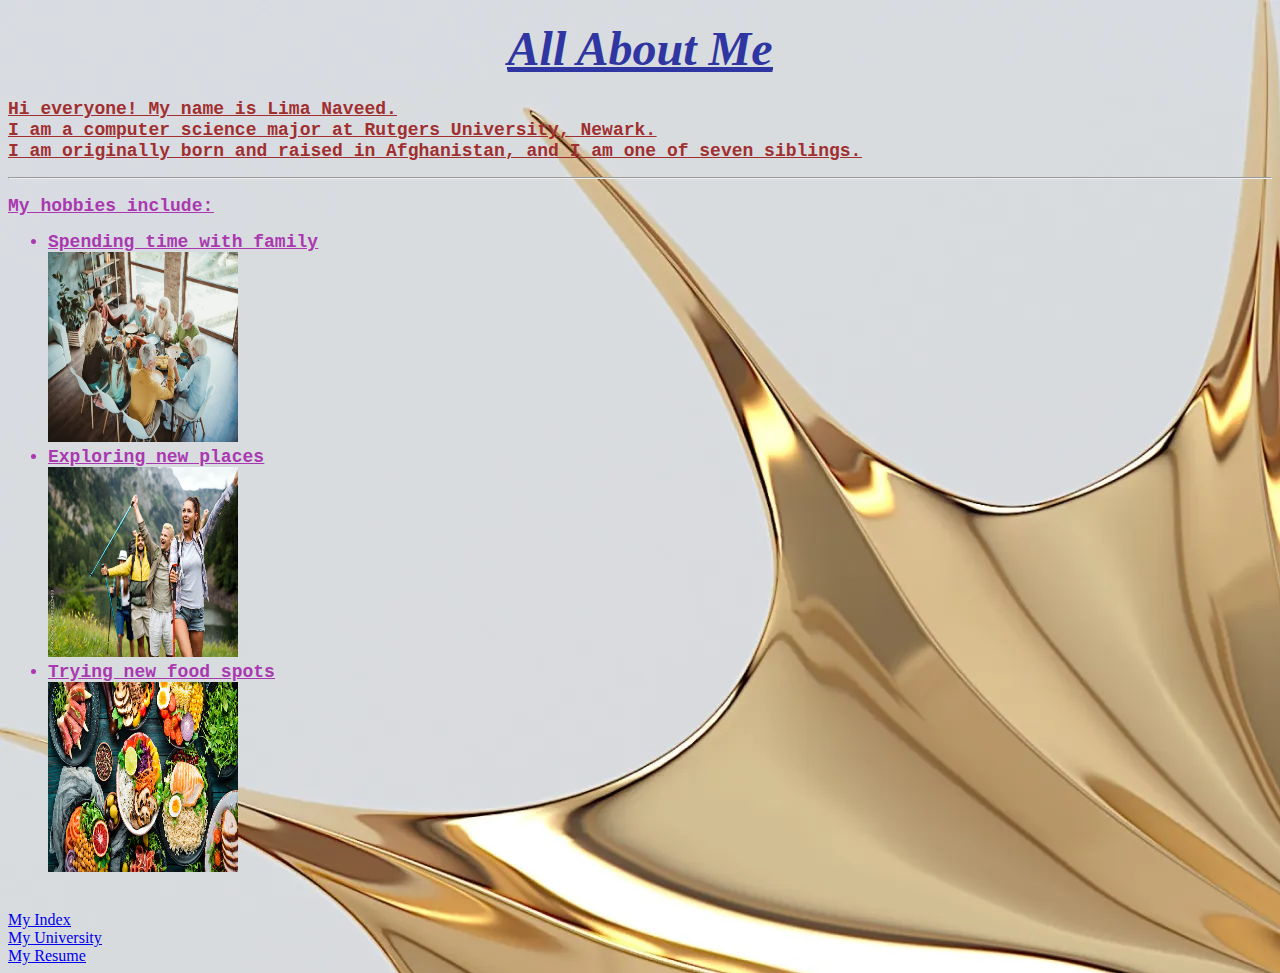
<file: index.html>
<!DOCTYPE html>
<html>
<head>
<TITLE>About Lima</TITLE>
<link rel="stylesheet" href="style.css">
</head>

<body background="shell.png">
<!-- my content here -->
<TITLE>About Lima</TITLE>
<i><center><font color="#2F36A1"> 
<h1><font size="7">All About Me
</font></i></center></font></h1>

<p style="color: #A12F2F";> <font size="4"> <font face="courier"><b>
Hi everyone! My name is Lima Naveed. <br>I am a computer science major
at Rutgers University, Newark. <br>I am originally born and raised
in Afghanistan, and I am one of seven siblings.<br>
</font></font></p></b>
<hr></hr>

<p style="color: #AA38B0;"> <font size="4"> <font face="courier"><b>
My hobbies include: 
<ul style="color: #AA38B0;">
	<li>Spending time with family</li>
	<img src="family.png" width="190" height="190">
	
	<li>Exploring new places</li>
	<img src="adventure.png" width="190" height="190">
	
	<li>Trying new food spots</li>
	<img src="food.png" width="190" height="190">
	</ul></p></font></font></b>

<br><a href="index.html">My Index</a></br>
<a href="myUniversity.html">My University</a>
<br><a href="fakeResume.html">My Resume</a></br>

</body>
</html>
</HTML>
</file>
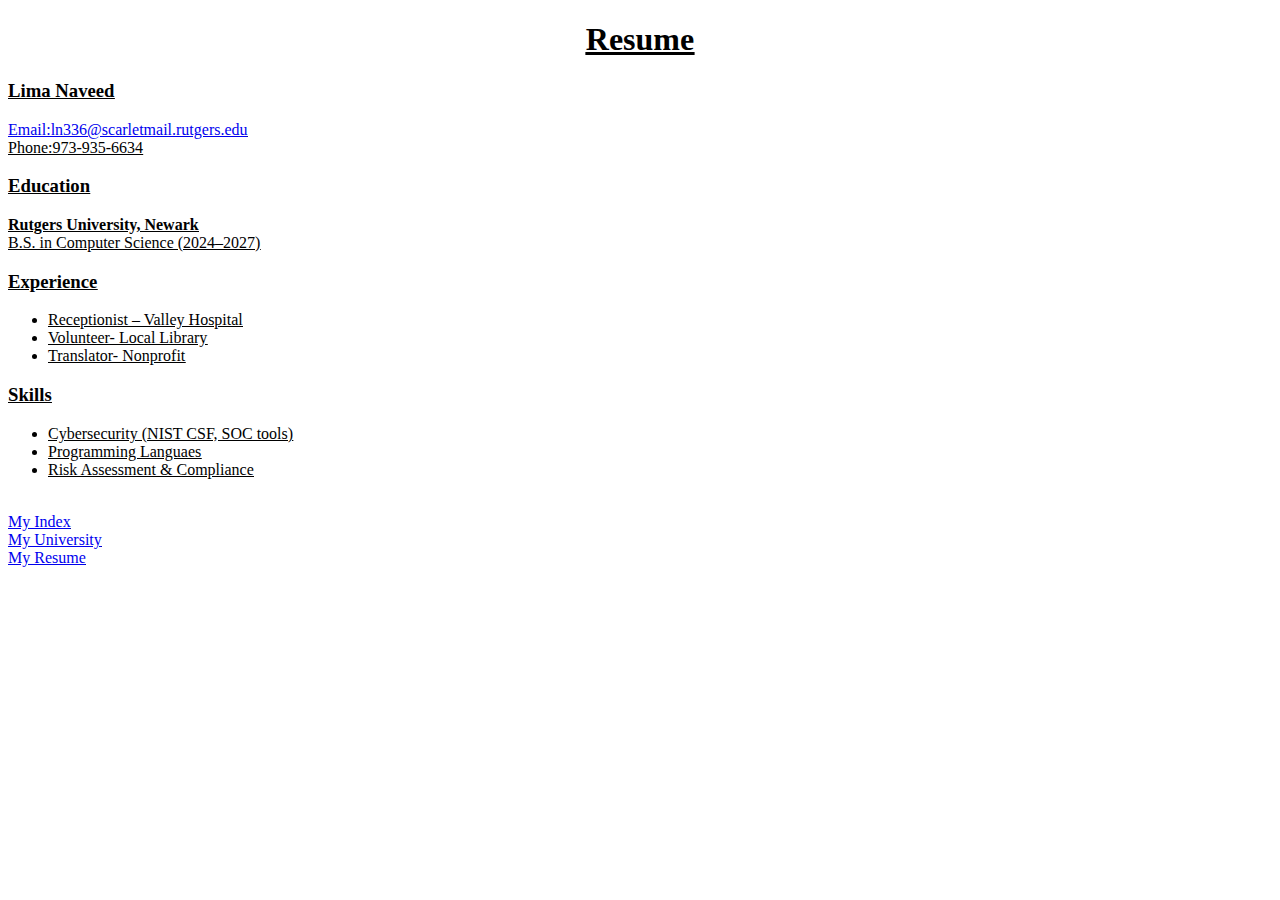
<file: fakeResume.html>
<!DOCTYPE html>
<html lang="en">
<head><link rel="stylesheet" href="style.css"></head>

<title>My Resume</title>

<h1><center>Resume</center></h1>


<h3>Lima Naveed</h3>
<a href="mailto:ln336@scarletmail.rutgers.edu">Email:ln336@scarletmail.rutgers.edu</a>

<br>Phone:973-935-6634</p>

<h3>Education</h3>
<p><strong>Rutgers University, Newark</strong><br>B.S. in Computer Science (2024–2027)</p>

<h3>Experience</h3>
<ul>
<li>Receptionist – Valley Hospital</li>
<li>Volunteer- Local Library</li>
<li>Translator- Nonprofit</li>
</ul>


<h3>Skills</h3>
<ul>
<li>Cybersecurity (NIST CSF, SOC tools)</li>
<li>Programming Languaes</li>
<li>Risk Assessment & Compliance</li>
</ul>


<br><a href="index.html">My Index</a></br>
<a href="myUniversity.html">My University</a>
<br><a href="fakeResume.html">My Resume</a></br>
</body>
</html>
</file>
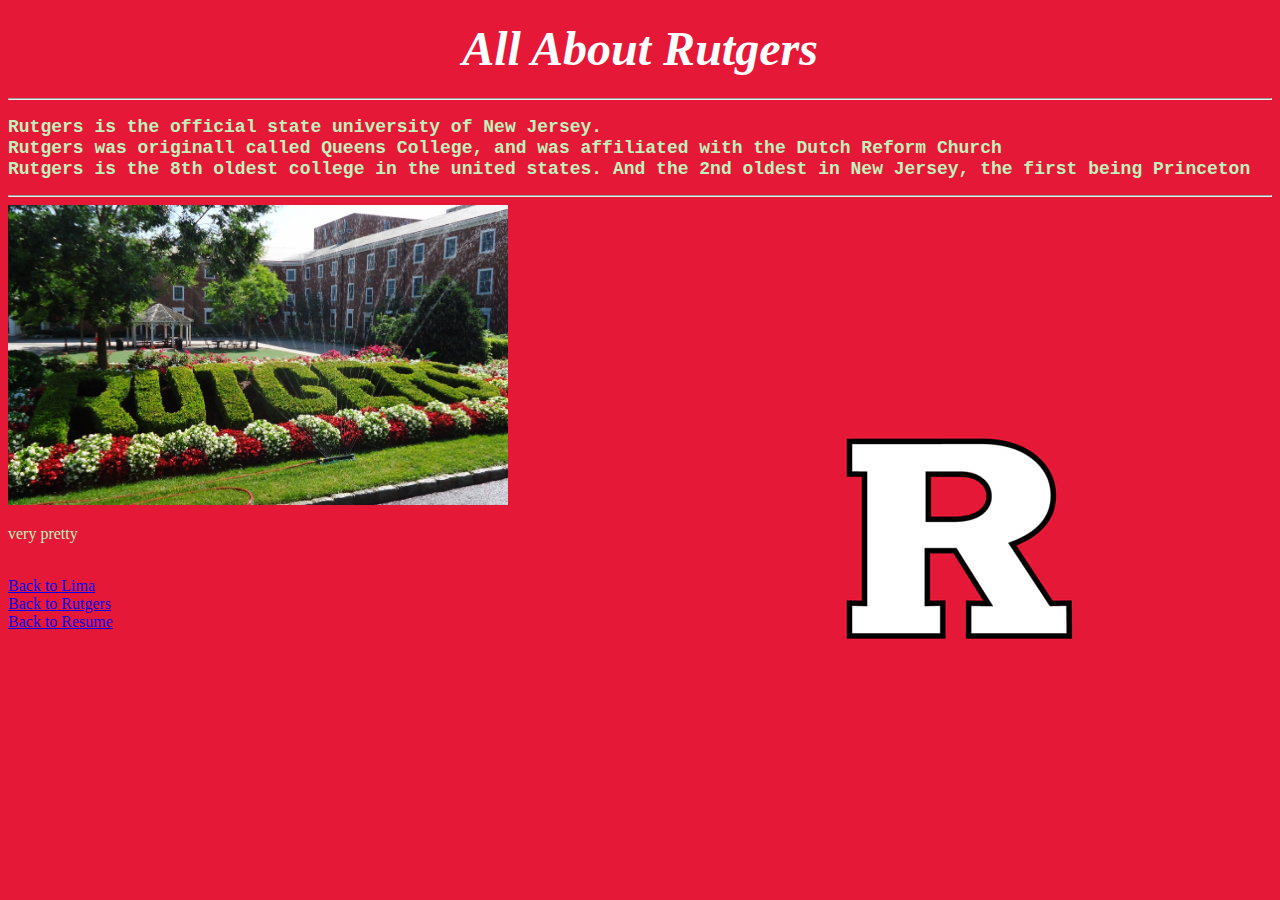
<file: myUniversity.html>
<!DOCTYPE html>
<html>
<body background="r.png"></body>

<i><center><font color="#FFFFFF"> 
<h1><font size="7">All About Rutgers
</font></i></center></font></h1>

<hr></hr> 

<p style="color: #C1F2BD";> <font size="4"> <font face="courier"><b>
Rutgers is the official state university of New Jersey.<br>
Rutgers was originall called Queens College, and was
affiliated with the Dutch Reform Church<br>
Rutgers is the 8th oldest college in the united states.
And the 2nd oldest in New Jersey, the first being Princeton<br>
</font></font></p></b>
<hr></hr>

	<img src="rutgers.png" width="500" height="300"> 
	<p style="color: #C1F2BD";>very pretty</p>

<br><a href="index.html">Back to Lima</a></br>
<a href="myUniversity.html">Back to Rutgers</a>
<br><a href="fakeResume.html">Back to Resume</a></br>

</html>
<HTML>
</file>
<file: style.css>
* {
    text-decoration: underline;
}
</file>
